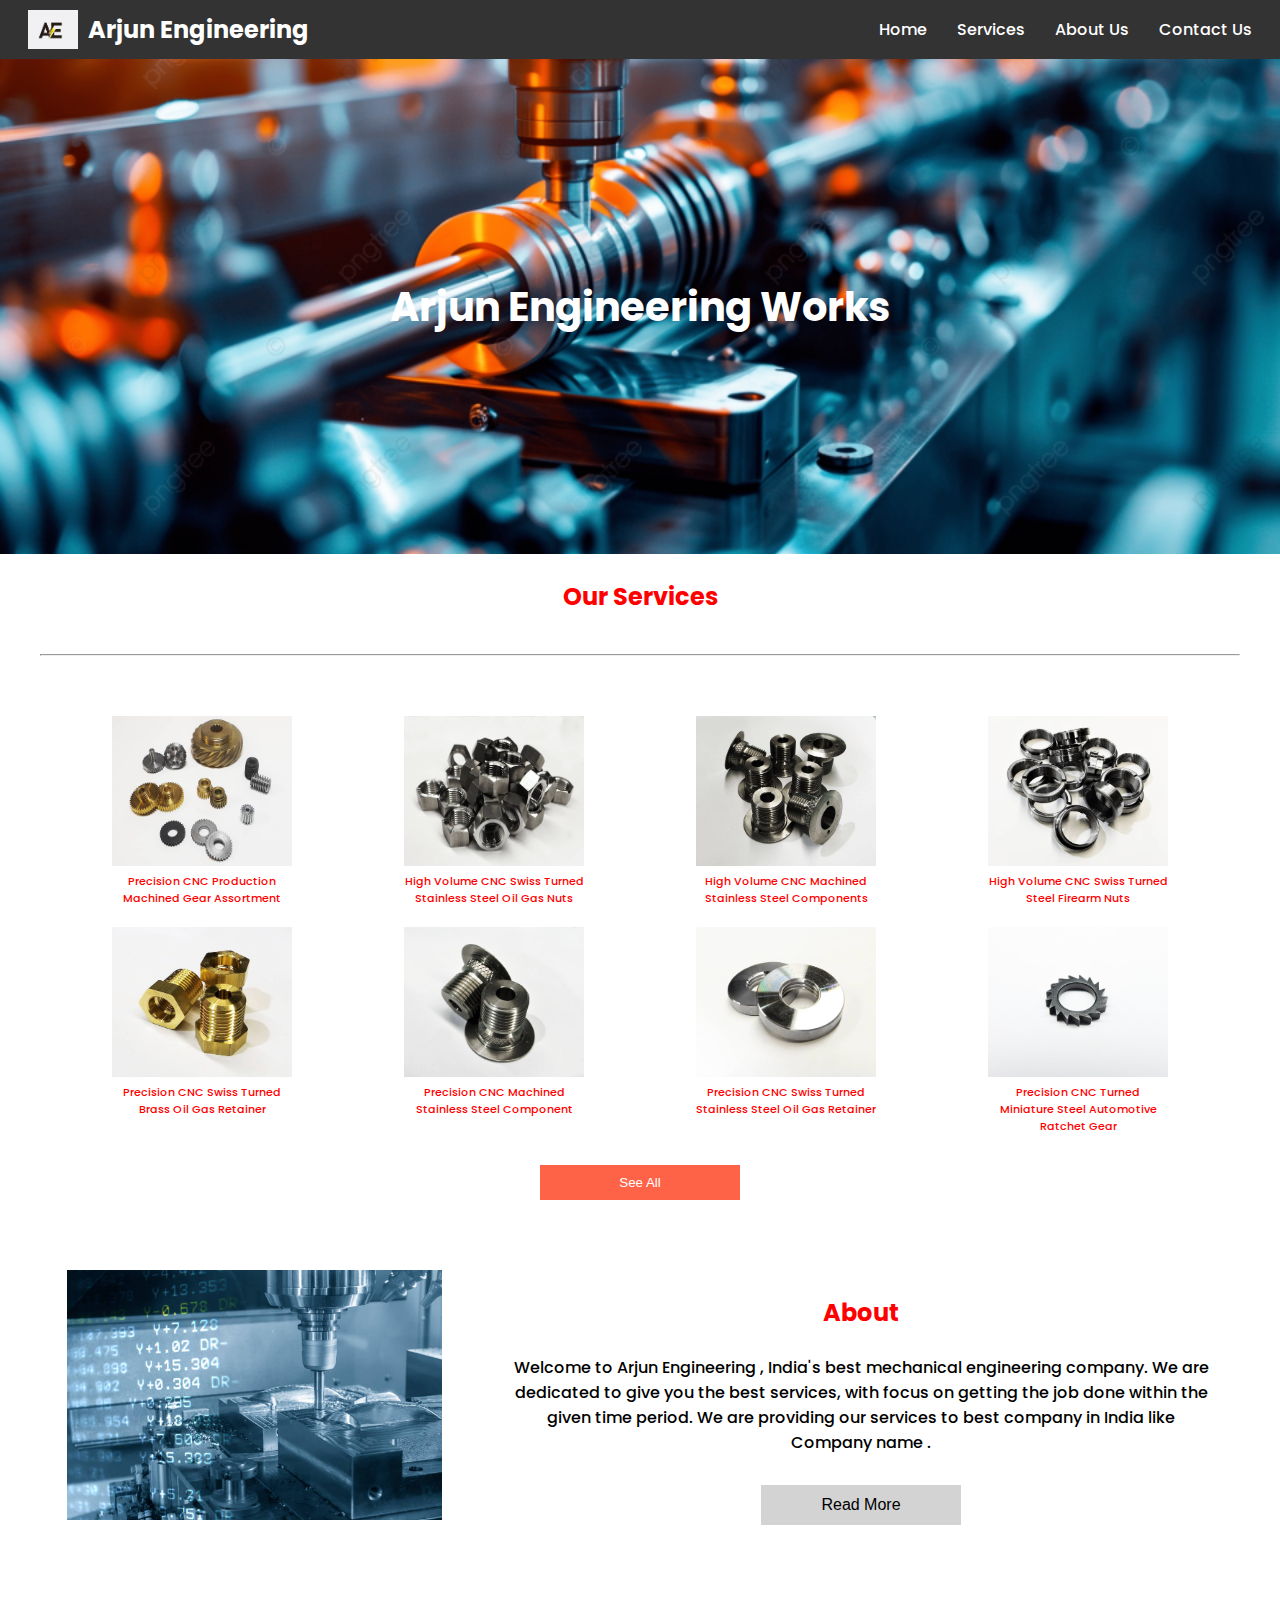
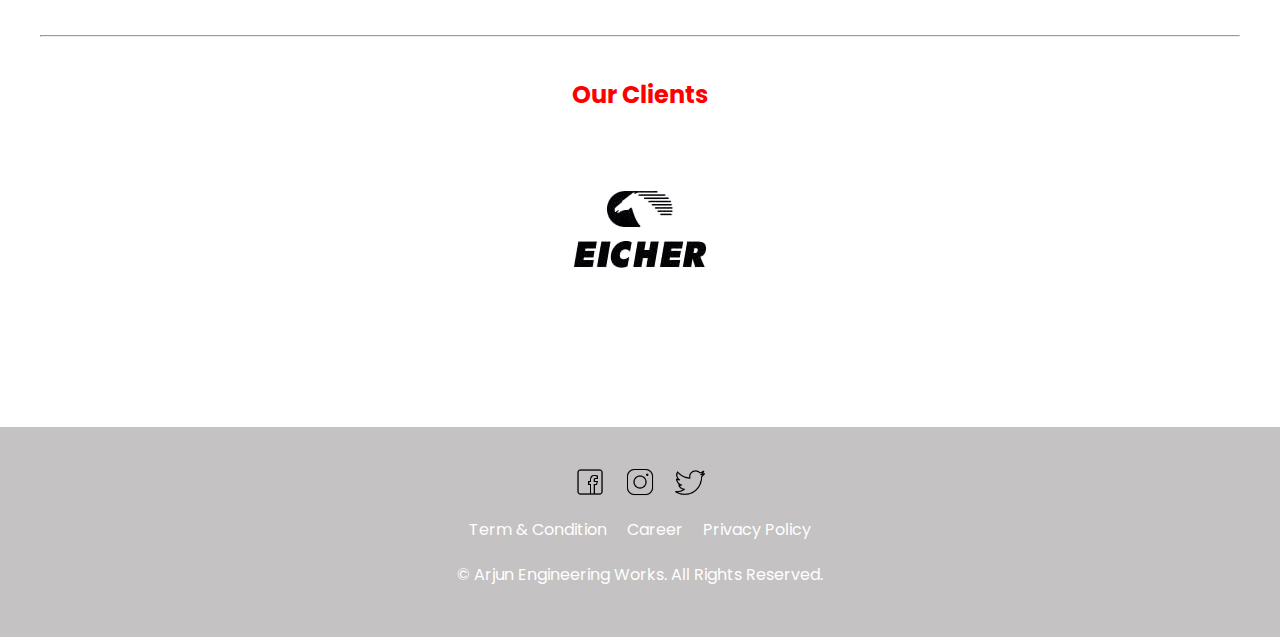
<file: index.html>
<!DOCTYPE html>
<html lang="en">

<head>
  <meta charset="UTF-8" />
  <meta name="viewport" content="width=div, initial-scale=1.0" />
  <title>Arjun Engineering</title>
  <link rel="stylesheet" href="util.css" />
</head>

<body>
  <nav>
    <div class="logo">
        <img src="img/logo.jpg" alt="Arjun Engineering">
        <h1>Arjun Engineering</h1>
    </div>
    <div class="menu-icon" onclick="toggleMenu(1)">
        &#9776;
    </div>
    <div id="nav-links" class="nav-links">
        <ul>
            <li><a href="index.html">Home</a></li>
            <li><a href="services.html">Services</a></li>
            <li><a href="about.html">About Us</a></li>
            <li><a href="contact.html">Contact Us</a></li>
        </ul>
    </div>
</nav>

<!-- ==== main ====  -->

<div class="main" >
    <h1>Arjun Engineering Works</h1>
</div>

  <h2>Our Services</h2>
  <hr />
  <div class="contain">
    <div class="box">
      <a href="">
        <img src="img/p1.jpg" alt="" />
        <p class="name"> Precision CNC Production Machined Gear Assortment</p>
      </a>
    </div>
    <div class="box">
      <a href="">
        <img src="img/p2.jpg" alt="" />
        <p class="name">High Volume CNC Swiss Turned Stainless Steel Oil Gas Nuts</p>
      </a>
    </div>
    <div class="box">
      <a href="">
        <img src="img/p3.jpg" alt="" />
        <p class="name">High Volume CNC Machined Stainless Steel Components</p>
      </a>
    </div>
    <div class="box">
      <a href="">
        <img src="img/p4.jpg" alt="" />
        <p class="name">High Volume CNC Swiss Turned Steel Firearm Nuts</p>
      </a>
    </div>
  </div>

  <div class="contain">
    <div class="box">
      <a href="">
        <img src="img/p5.jpg" alt="" />
        <p class="name">Precision CNC Swiss Turned Brass Oil Gas Retainer</p>
      </a>
    </div>
    <div class="box">
      <a href="">
        <img src="img/p6.jpg" alt="" />
        <p class="name">Precision CNC Machined Stainless Steel Component</p>
      </a>
    </div>
    <div class="box">
      <a href="">
        <img src="img/p7.jpg" alt="" />
        <p class="name">Precision CNC Swiss Turned Stainless Steel Oil Gas Retainer</p>
      </a>
    </div>
    <div class="box">
      <a href="">
        <img src="img/p8.jpg" alt="" />
        <p class="name">Precision CNC Turned Miniature Steel Automotive Ratchet Gear</p>
      </a>
    </div>
  </div>

  <div class="seeAll">
    <button onclick="seeAll()">See All</button>
  </div>

  <!--  ABOUT US -->
  <div class="about">
    <img src="img/about2.jpg" alt="" />
    <div>
      <h2>About</h2>
      <p>
        Welcome to Arjun Engineering , India's best mechanical engineering
        company. We are dedicated to give you the best services, with focus on
        getting the job done within the given time period. We are providing
        our services to best company in India like Company name .
      </p>
      <button class="btn" onclick="readmore()">Read More</button>
    </div>
  </div>
  <hr />

  <!-- clients  -->
  <section>
    <h2>Our Clients</h2>
    <div>
      <img src="img/eicher-logo.png" alt="" />
    </div>
  </section>
  <!--  FOOTER -->
  <footer>
    <div class="icon">
      <img src="img/icons-fb.png" alt="" />
      <img src="img/icons-insta.png" alt="">
      <img src="img/icons-twitter.png" alt="">
    </div>

    <div class="Quick-link">
      <a href="">Term & Condition </a>
      <a href=""> Career</a>
      <a href=""> Privacy Policy</a>
    </div>
    <script src="script.js"></script>
    <div>
      <p>&#169 Arjun Engineering Works. All Rights Reserved.</p>
    </div>
  </footer>
  
</body>

</html>
</file>
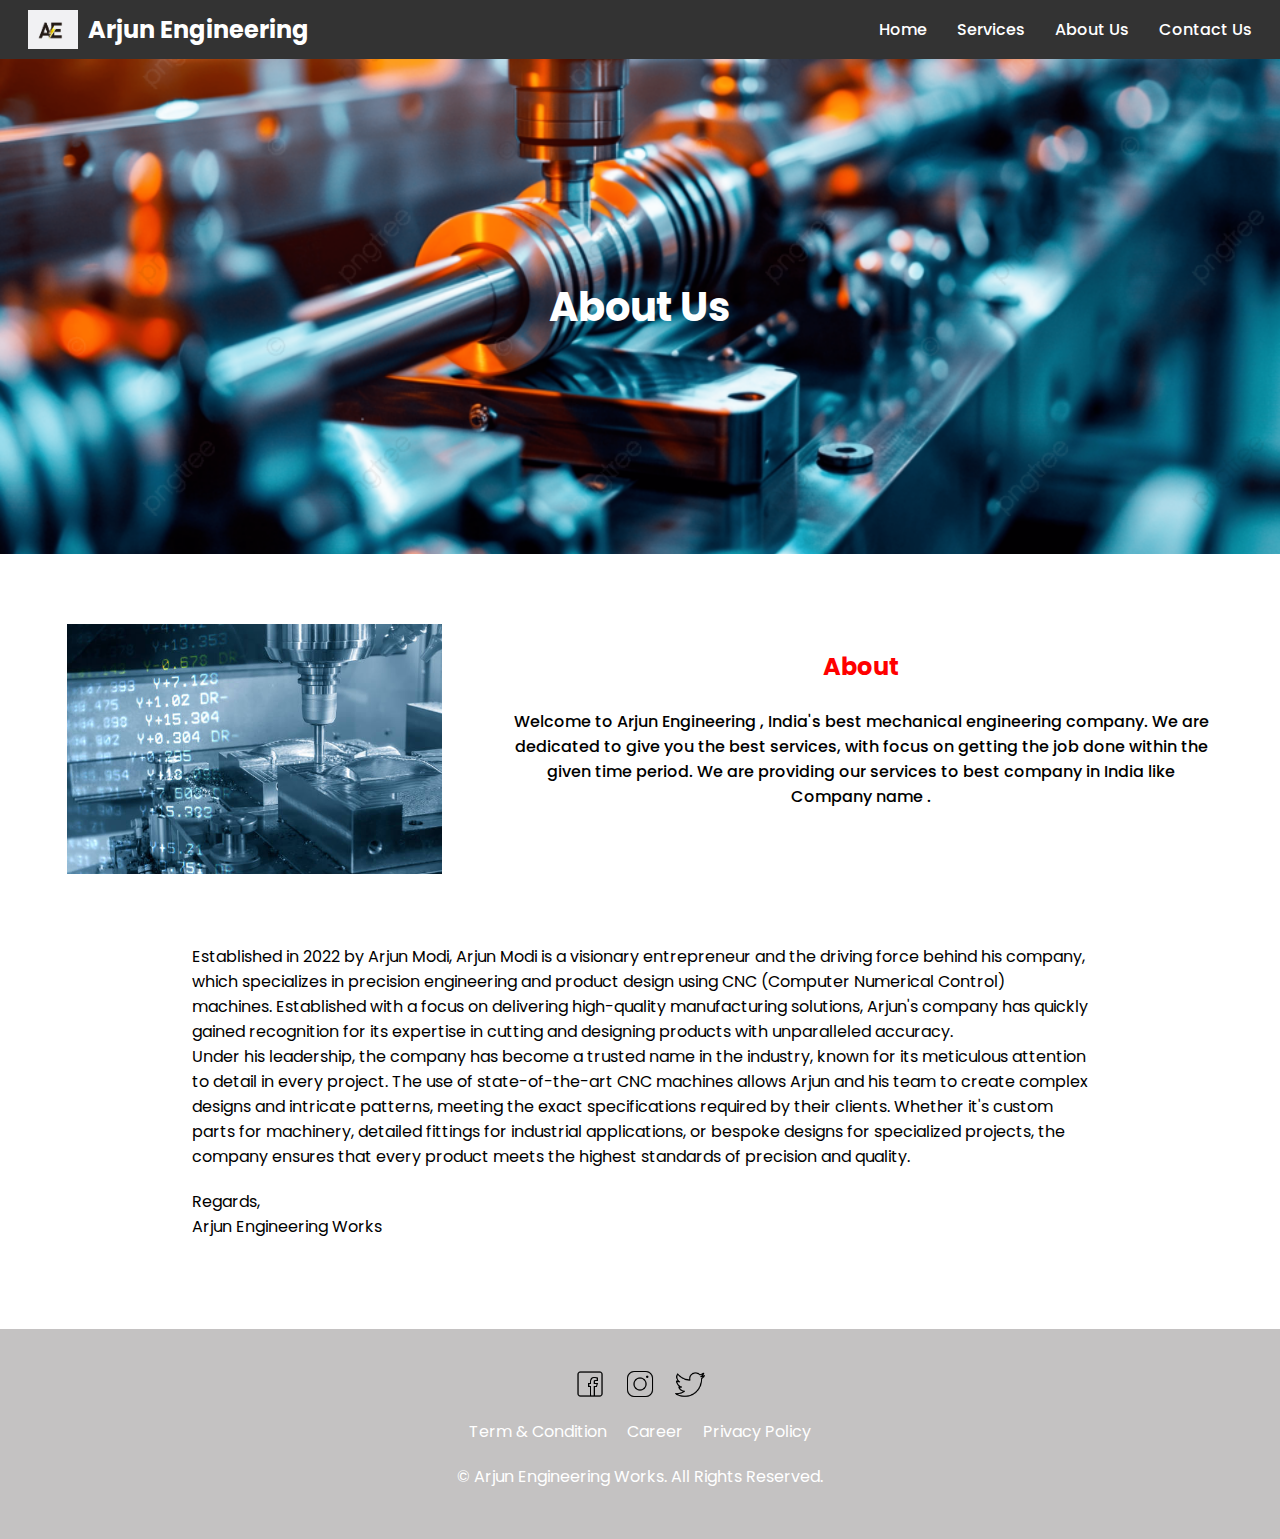
<file: about.html>
<!DOCTYPE html>
<html lang="en">

<head>
  <meta charset="UTF-8" />
  <meta name="viewport" content="width=, initial-scale=1.0" />
  <title>About Us</title>
  <link rel="stylesheet" href="util.css" />
</head>

<body>
  <nav>
    <div class="logo">
        <img src="img/logo.jpg" alt="Arjun Engineering">
        <h1>Arjun Engineering</h1>
    </div>
    <div class="menu-icon" onclick="toggleMenu(1)">
        &#9776;
    </div>
    <div id="nav-links" class="nav-links">
        <ul>
            <li><a href="index.html">Home</a></li>
            <li><a href="services.html">Services</a></li>
            <li><a href="about.html">About Us</a></li>
            <li><a href="contact.html">Contact Us</a></li>
        </ul>
    </div>
</nav>

<div class="main">
    <h1>About Us</h1>
</div>

  <div class="about">
    <img src="img/about2.jpg" alt="" />
    <div>
      <h2>About</h2>
      <p>
        Welcome to Arjun Engineering , India's best mechanical engineering
        company. We are dedicated to give you the best services, with focus on
        getting the job done within the given time period. We are providing
        our services to best company in India like Company name .
      </p>
    </div>
  </div>

  <div class="text">Established in 2022 by Arjun Modi, Arjun Modi is a visionary entrepreneur and the driving force
    behind his company, which specializes in precision engineering and product design using CNC (Computer Numerical
    Control) machines. Established with a focus on delivering high-quality manufacturing solutions, Arjun's company has
    quickly gained recognition for its expertise in cutting and designing products with unparalleled accuracy.
  </div>
  <div class="text">
    Under his leadership, the company has become a trusted name in the industry, known for its meticulous attention to
    detail in every project. The use of state-of-the-art CNC machines allows Arjun and his team to create complex
    designs and intricate patterns, meeting the exact specifications required by their clients. Whether it's custom
    parts for machinery, detailed fittings for industrial applications, or bespoke designs for specialized projects, the
    company ensures that every product meets the highest standards of precision and quality.
  </div>

  <div class="text" style="margin-top: 20px;">
    Regards,<br> Arjun Engineering Works
  </div>

  <footer>
    <div class="icon">
      <img src="img/icons-fb.png" alt="" />
      <img src="img/icons-insta.png" alt="">
      <img src="img/icons-twitter.png" alt="">
    </div>

    <div class="Quick-link">
      <a href="">Term & Condition </a>
      <a href=""> Career</a>
      <a href=""> Privacy Policy</a>
    </div>

    <div>
      <p>&#169 Arjun Engineering Works. All Rights Reserved.</p>
    </div>

  </footer>
  <script src="script.js"></script>  
</body>

</html>
</file>
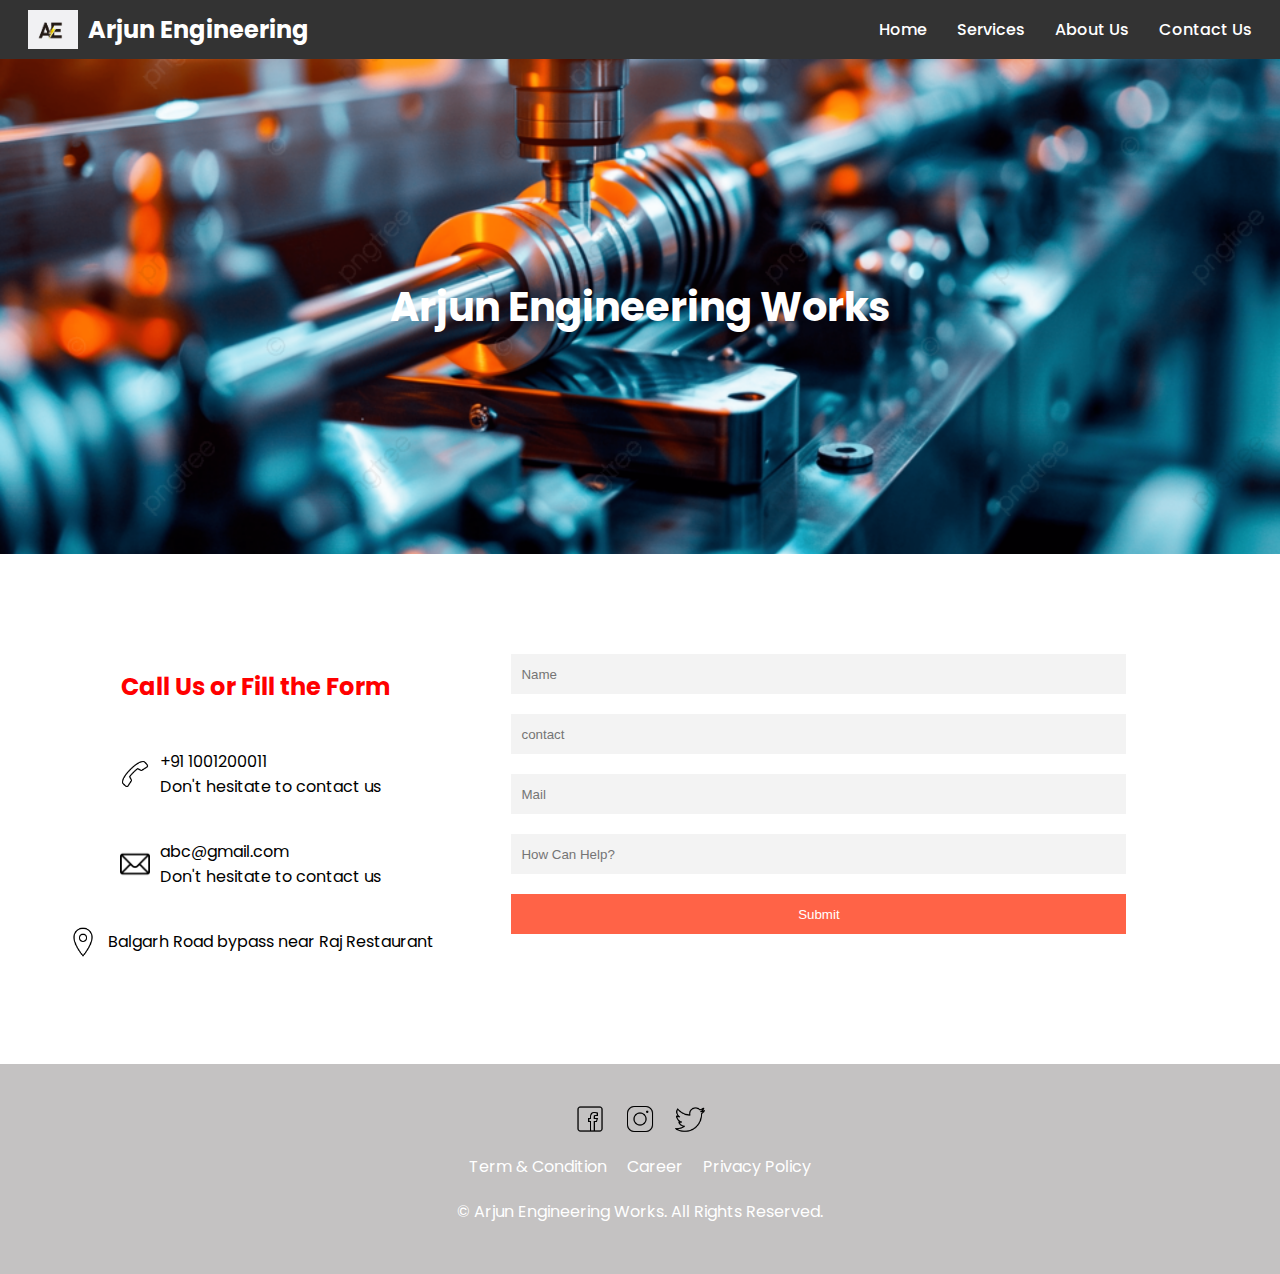
<file: contact.html>
<!DOCTYPE html>
<html lang="en">
  <head>
    <meta charset="UTF-8" />
    <meta name="viewport" content="width=device-width, initial-scale=1.0" />
    <title> Contact Us</title>
    <link rel="stylesheet" href="util.css" />
  </head>
  <body>
    <nav>
      <div class="logo">
        <img src="img/logo.jpg" alt="Arjuna Engineering" />
        <h1>Arjun Engineering</h1>
      </div>
      <div class="menu-icon" onclick="toggleMenu(1)">&#9776;</div>
      <div id="nav-links" class="nav-links">
        <ul>
          <li><a href="index.html">Home</a></li>
          <li><a href="services.html">Services</a></li>
          <li><a href="about.html">About Us</a></li>
          <li><a href="contact.html">Contact Us</a></li>
        </ul>
      </div>
    </nav>

    <div class="main">
      <h1>Arjun Engineering Works</h1>
    </div>
    

    <div class="contact-page">
      <div class="child">
        <h2>Call Us or Fill the Form</h2>
        <div class="call">
          <img src="img/call.png"  alt="" />
          <div class="call-child">
            <p>+91 1001200011</p>
            <p>Don't hesitate to contact us</p>
          </div>
        </div>

        <div class="call">
          <img src="img/mail.png"  alt="" />
          <div class="call-child">
              <p> abc@gmail.com</p>
              <p>Don't hesitate to contact us</p>
           </div>
         </div>

         <div class="call">
          <img src="img/location.png" alt="">
          <div class="call-child">
          <p>Balgarh Road bypass near
             Raj Restaurant </p>
         </div>
        </div>
      </div>
      <form action="https://formspree.io/f/mzzpjznl" method="post">
        <input type="name" placeholder="Name" required>
        <input type="contact" placeholder="contact"required>
        <input type="email" name="email" placeholder="Mail">
        <input type="massage" class="massage" placeholder="How Can Help? " required>
        <button class="contact-btn"> Submit </button>
      </form>
    </div>
    <footer>
      <div class="icon">
        <img src="img/icons-fb.png" alt="" />
        <img src="img/icons-insta.png" alt="">
        <img src="img/icons-twitter.png" alt="">
      </div>
  
      <div class="Quick-link">
        <a href="">Term & Condition </a>
        <a href=""> Career</a>
        <a href=""> Privacy Policy</a>
      </div>
      <div>
        <p>&#169 Arjun Engineering Works. All Rights Reserved.</p>
      </div>
    </footer>
    <script src="script.js"></script>  
  </body>
</html>
</file>
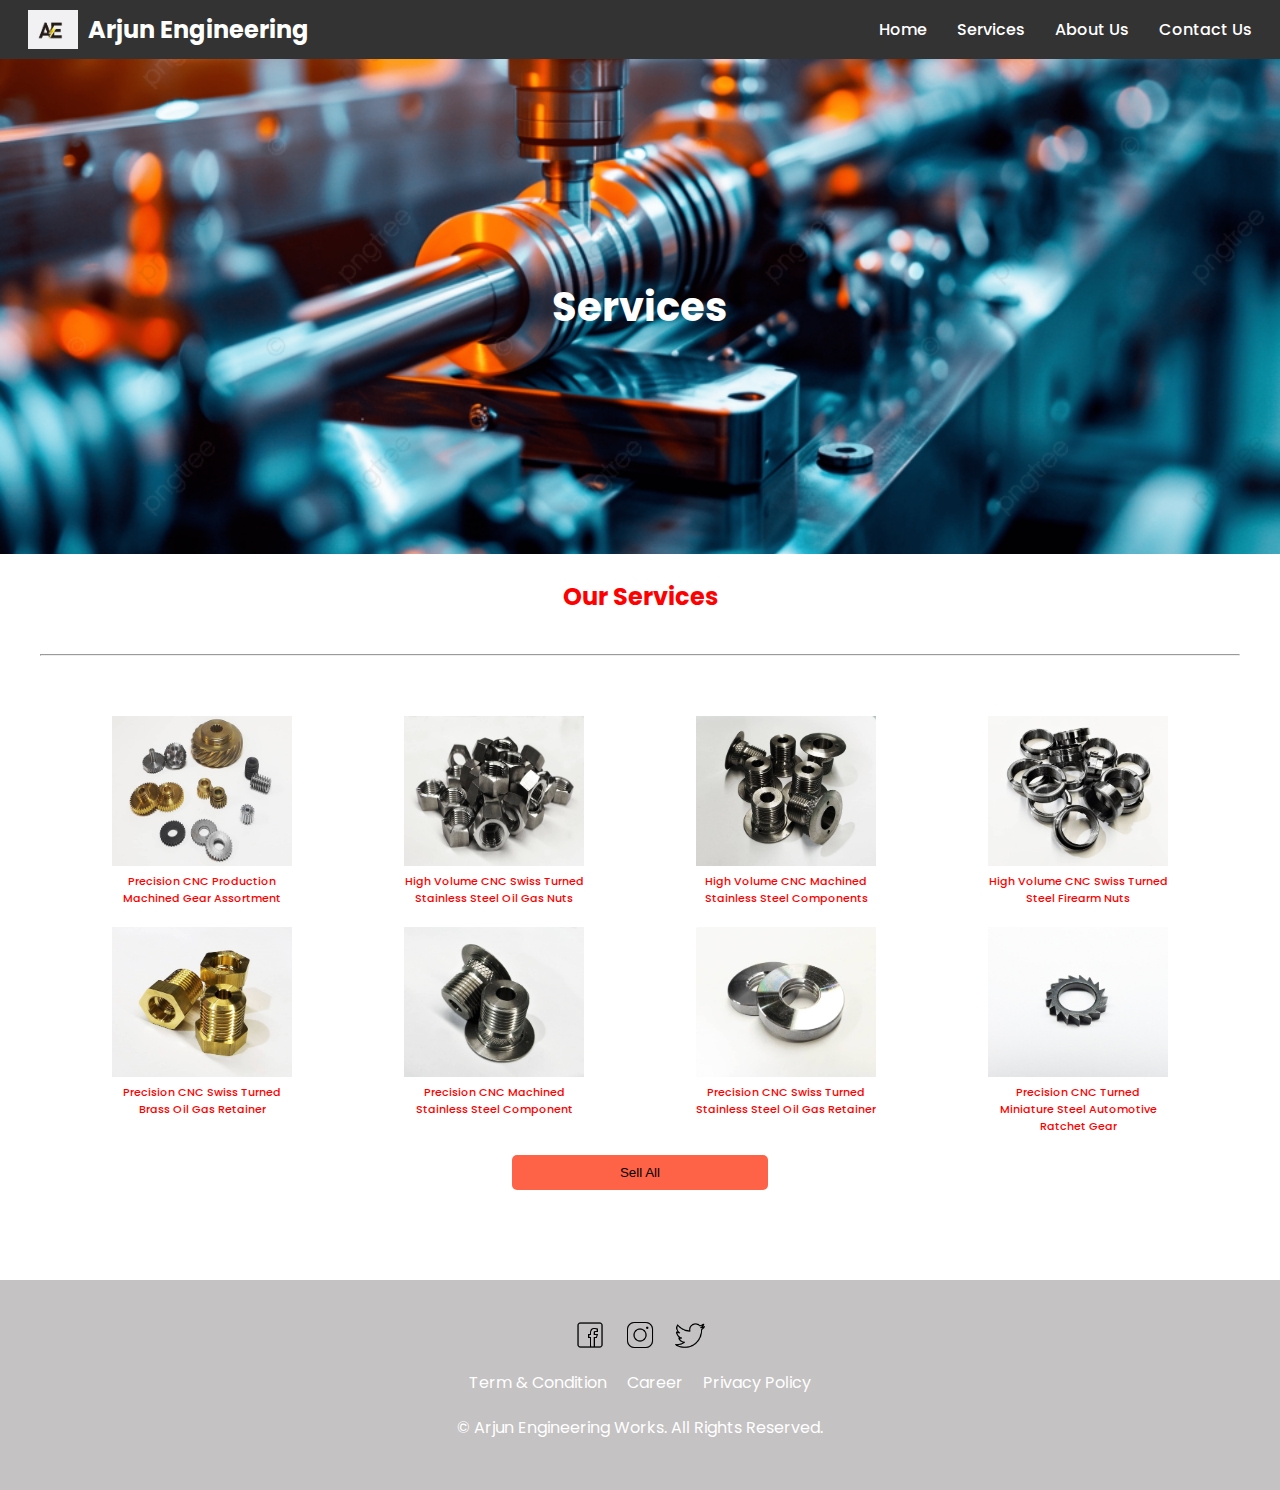
<file: services.html>
<!DOCTYPE html>
<html lang="en">

<head>
  <meta charset="UTF-8" />
  <meta name="viewport" content="width=device-width, initial-scale=1.0" />
  <title>Document</title>
  <link rel="stylesheet" href="util.css" />
</head>

<body>
  <nav>
    <div class="logo">
      <img src="img/logo.jpg" alt="Arjun Engineering">
      <h1>Arjun Engineering</h1>
    </div>
    <div class="menu-icon" onclick="toggleMenu(1)">
      &#9776;
    </div>
    <div id="nav-links" class="nav-links">
      <ul>
        <li><a href="./index.html">Home</a></li>
        <li><a href="services.html">Services</a></li>
        <li><a href="about.html">About Us</a></li>
        <li><a href="contact.html">Contact Us</a></li>
      </ul>
    </div>
  </nav>

  <div class="main">
    <h1> Services </h1>
  </div>


  <h2>Our Services</h2>
  <hr />
  <div class="contain">
    <div class="box">
      <a href="">
        <img src="img/p1.jpg" alt="" />
        <p class="name"> Precision CNC Production Machined Gear Assortment</p>
      </a>
    </div>
    <div class="box">
      <a href="">
        <img src="img/p2.jpg" alt="" />
        <p class="name">High Volume CNC Swiss Turned Stainless Steel Oil Gas Nuts</p>
      </a>
    </div>
    <div class="box">
      <a href="">
        <img src="img/p3.jpg" alt="" />
        <p class="name">High Volume CNC Machined Stainless Steel Components</p>
      </a>
    </div>
    <div class="box">
      <a href="">
        <img src="img/p4.jpg" alt="" />
        <p class="name">High Volume CNC Swiss Turned Steel Firearm Nuts</p>
      </a>
    </div>
  </div>

  <div class="contain">
    <div class="box">
      <a href="">
        <img src="img/p5.jpg" alt="" />
        <p class="name">Precision CNC Swiss Turned Brass Oil Gas Retainer</p>
      </a>
    </div>
    <div class="box">
      <a href="">
        <img src="img/p6.jpg" alt="" />
        <p class="name">Precision CNC Machined Stainless Steel Component</p>
      </a>
    </div>
    <div class="box">
      <a href="">
        <img src="img/p7.jpg" alt="" />
        <p class="name">Precision CNC Swiss Turned Stainless Steel Oil Gas Retainer</p>
      </a>
    </div>
    <div class="box">
      <a href="">
        <img src="img/p8.jpg" alt="" />
        <p class="name">Precision CNC Turned Miniature Steel Automotive Ratchet Gear</p>
      </a>
    </div>
  </div>

  <button id="See"> Sell All </button>
  <div id="hidden">
    <div class="contain">
      <div class="box">
        <a href="">
          <img src="img/p5.jpg" alt="" />
          <p class="name">Precision CNC Swiss Turned Brass Oil Gas Retainer</p>
        </a>
      </div>
      <div class="box">
        <a href="">
          <img src="img/p6.jpg" alt="" />
          <p class="name">Precision CNC Machined Stainless Steel Component</p>
        </a>
      </div>
      <div class="box">
        <a href="">
          <img src="img/p7.jpg" alt="" />
          <p class="name">Precision CNC Swiss Turned Stainless Steel Oil Gas Retainer</p>
        </a>
      </div>
      <div class="box">
        <a href="">
          <img src="img/p8.jpg" alt="" />
          <p class="name">Precision CNC Turned Miniature Steel Automotive Ratchet Gear</p>
        </a>
      </div>
    </div>

    <div class="contain">
      <div class="box">
        <a href="">
          <img src="img/p5.jpg" alt="" />
          <p class="name">Precision CNC Swiss Turned Brass Oil Gas Retainer</p>
        </a>
      </div>
      <div class="box">
        <a href="">
          <img src="img/p6.jpg" alt="" />
          <p class="name">Precision CNC Machined Stainless Steel Component</p>
        </a>
      </div>
      <div class="box">
        <a href="">
          <img src="img/p7.jpg" alt="" />
          <p class="name">Precision CNC Swiss Turned Stainless Steel Oil Gas Retainer</p>
        </a>
      </div>
      <div class="box">
        <a href="">
          <img src="img/p8.jpg" alt="" />
          <p class="name">Precision CNC Turned Miniature Steel Automotive Ratchet Gear</p>
        </a>
      </div>
    </div>

  </div>


  <footer>
    <div class="icon">
      <img src="img/icons-fb.png" alt="" />
      <img src="img/icons-insta.png" alt="">
      <img src="img/icons-twitter.png" alt="">
    </div>

    <div class="Quick-link">
      <a href="">Term & Condition </a>
      <a href=""> Career</a>
      <a href=""> Privacy Policy</a>
    </div>

    <div>
      <p>&#169 Arjun Engineering Works. All Rights Reserved.</p>
    </div>
  </footer>
  <script src="script.js"></script>
</body>

</html>
</file>
<file: util.css>
@import url('https://fonts.googleapis.com/css2?family=Poppins:ital,wght@0,100;0,200;0,300;0,400;0,500;0,600;0,700;0,800;0,900;1,100;1,200;1,300;1,400;1,500;1,600;1,700;1,800;1,900&display=swap');

* {
    margin: 0;
    padding: 0;
    box-sizing: border-box;
}

/* Body styling */
body {
    font-family: "Poppins", sans-serif;
}

/* Main header styling */
.main {
    background-image: url('img/bg1.jpg');
    background-size: cover;
    background-position: center;
    height: 55vh;
    display: flex;
    justify-content: center;
    align-items: center;
    color: white;
    text-align: center;
    cursor: pointer;
}

.main h1 {
    font-size: 2.5rem;
}


/* Navigation bar styling */
nav {
    display: flex;
    justify-content: space-between;
    align-items: center;
    padding: 10px 28px;
    background-color: #333;
    position: relative;
    z-index: 1000;
}

.logo {
    display: flex;
    align-items: center;
    gap: 10px;
    cursor: pointer;
}

.logo img {
    width: 50px;
}

.logo h1 {
    color: white;
    font-size: 1.5rem;
}

.menu-icon {
    font-size: 30px;
    color: white;
    cursor: pointer;
    display: none;
    /* Hidden by default */
}

/* Navigation links styling */
.nav-links {
    position: fixed;
    right: 0;
    top: 0;
    height: 100vh;
    width: 250px;
    background-color: #444;
    transform: translateX(100%);
    transition: transform 0.3s ease-in-out;
    display: flex;
    justify-content: center;
    align-items: center;
}

.nav-links ul {
    list-style: none;
    display: flex;
    flex-direction: column;
    gap: 20px;
}

.nav-links ul li {
    text-align: center;
}

.nav-links ul li a {
    color: white;
    text-decoration: none;
    font-weight: 500;
    font-size: 1rem;
}

.nav-links ul li a:hover {
    color: #ff6347;    
    transition: 0.2s ease;
}

h2 {
    text-align: center;
    margin: 25px;
    color: red;
}

/*  ====  OUR SERVICES ==== */


.contain {
    display: flex;
    flex-wrap: wrap;
    justify-content: space-evenly;
}

.box img {
    margin-top: 20px;
    width: 180px;
    height: 150px;
}

.box a{
    text-decoration: none;
}


.name {
    font-weight: 500;
    color: red;
    text-align: center;
    width: 180px;
    font-size: 11px;
}

.seeAll {
    margin: 30px auto;
    width: 200px;

}

.seeAll>button{
    color: white;
    background-color: #ff6347;
    border: none;
    padding: 10px 20px;
    width: 200px;
    margin: auto;
}
hr {
    margin: 40px 40px;
}

#hidden{
    display: none;
}

#See{
    width: 20%;
    margin: auto;
    margin-top: 20px;
    display: flex;
    justify-content: center;
    padding: 10px;
    background-color: #ff6347;
    border: none;
    border-radius: 5px;
}

/* === ABOUT SECTION === */

.about {
    margin: 30px 0px;
    padding: 40px 0px;
    display: flex;
    flex-flow: wrap;
    justify-content: space-evenly;
}

.about img {
    height: 250px;
}

.about>div {
    width: 55vw;
    font-weight: 500;
    text-align: center;
}

.btn {
    margin: 30px 0px;
    width: 200px;
    height: 40px;
    background-color: lightgray;
    border: none;
    cursor: pointer;
    font-size: 1rem;
}

section>div {
    display: flex;
    justify-content: center;
}

.icon {
    display: flex;
    justify-content: center;
    gap: 20px;
    margin: 20px;
}

footer {
    margin-top: 10vh;
    padding: 20px;
    background-color: #c4c2c2;
    color: white;
    text-align: center;
}

footer>div>img {
    width: 30px;
    cursor: pointer;
    border-radius: 5px;
}

.Quick-link {
    display: flex;
    justify-content: center;
    gap: 20px;
    margin: 20px 0;
}

.Quick-link a{
    text-decoration: none;
    color: white;
    cursor: pointer;
}

footer div p {
    margin-bottom: 30px;
}

/* About page text */
.text {
    width: 70vw;
    margin: auto;
}


/*  === CONTACT PAGE === */
.call{
    display: flex;
    padding: 10px;
    align-items: center;
    justify-content: center;
}
.call >img{    
    width: 30px;
    height: 30px;
}

.child{
    width: 45%;
}

.call-child{
    padding: 10px;
}


.contact-page{
    display: flex;
    margin-top: 10vh;   
}

.form{
    width: 45%;
}

input{
    width: 80%;
    height: 40px;
    padding: 10px;
    margin: 10px 0px;
    background-color: #f3f3f3;
    border: none;
}


.contact-btn{
    width: 80%;
    height: 40px;
    padding: 10px;
    margin: 10px 0px;
    background-color:#ff6347;
    border: none;
    color: white;
    font-weight: 500;
}


/* Media Queries for Responsiveness */
@media screen and (max-width: 768px) {
    .menu-icon {
        display: block;
    }

    .nav-links {
        display: none;
        align-items: normal;
        padding-top: 3vh;
        /* Hidden by default */
    }

    .nav-links.open {
        display: flex;
        transform: translateX(0);
        /* Slide in from the right */
    }

}

 @media screen and (max-width: 550px) {
    .nav-links{
        width: 125px;
    }

    .Quick-link{
        gap: 10px;
    }

 }
    

 @media screen and (min-width: 769px) {
    .nav-links {
        position: static;
        width: auto;
        height: auto;
        transform: translateX(0);
        display: flex;
        background-color: transparent;
    }

    .nav-links ul {
        flex-direction: row;
        gap: 30px;
    }

    .nav-links ul li a {
        font-size: 1rem;
    }


} 


@media screen and (max-width: 796px) {

    .about>div{
        width: 85vw;
    }
    .contact-page{
        display: flex;
        flex-direction: column;
        justify-content: center;
        align-items: center;
    }

    .child{
        width: 90%;
    }

    form{
        width: 90%;
        display: flex;
        flex-direction: column;
        justify-content: center;
        align-items: center;
        align-content: center;
    }
    
}
</file>
